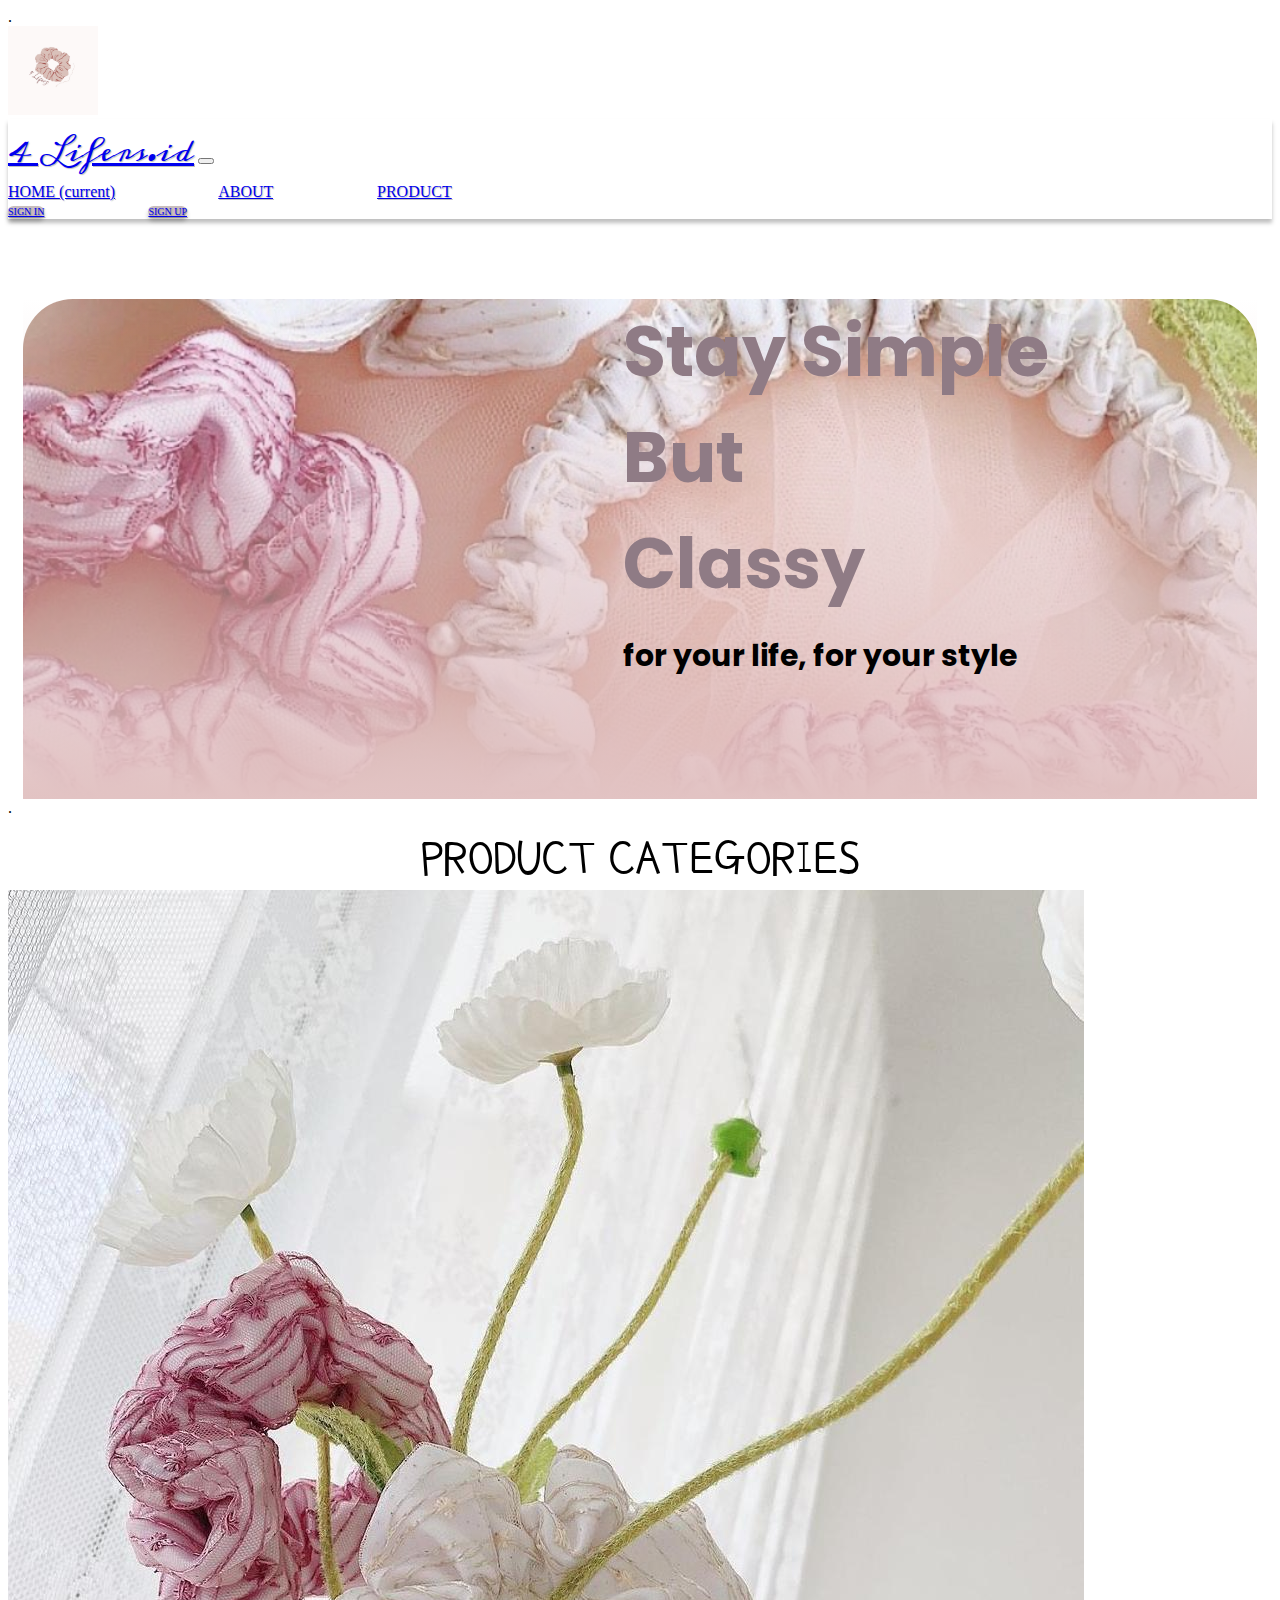
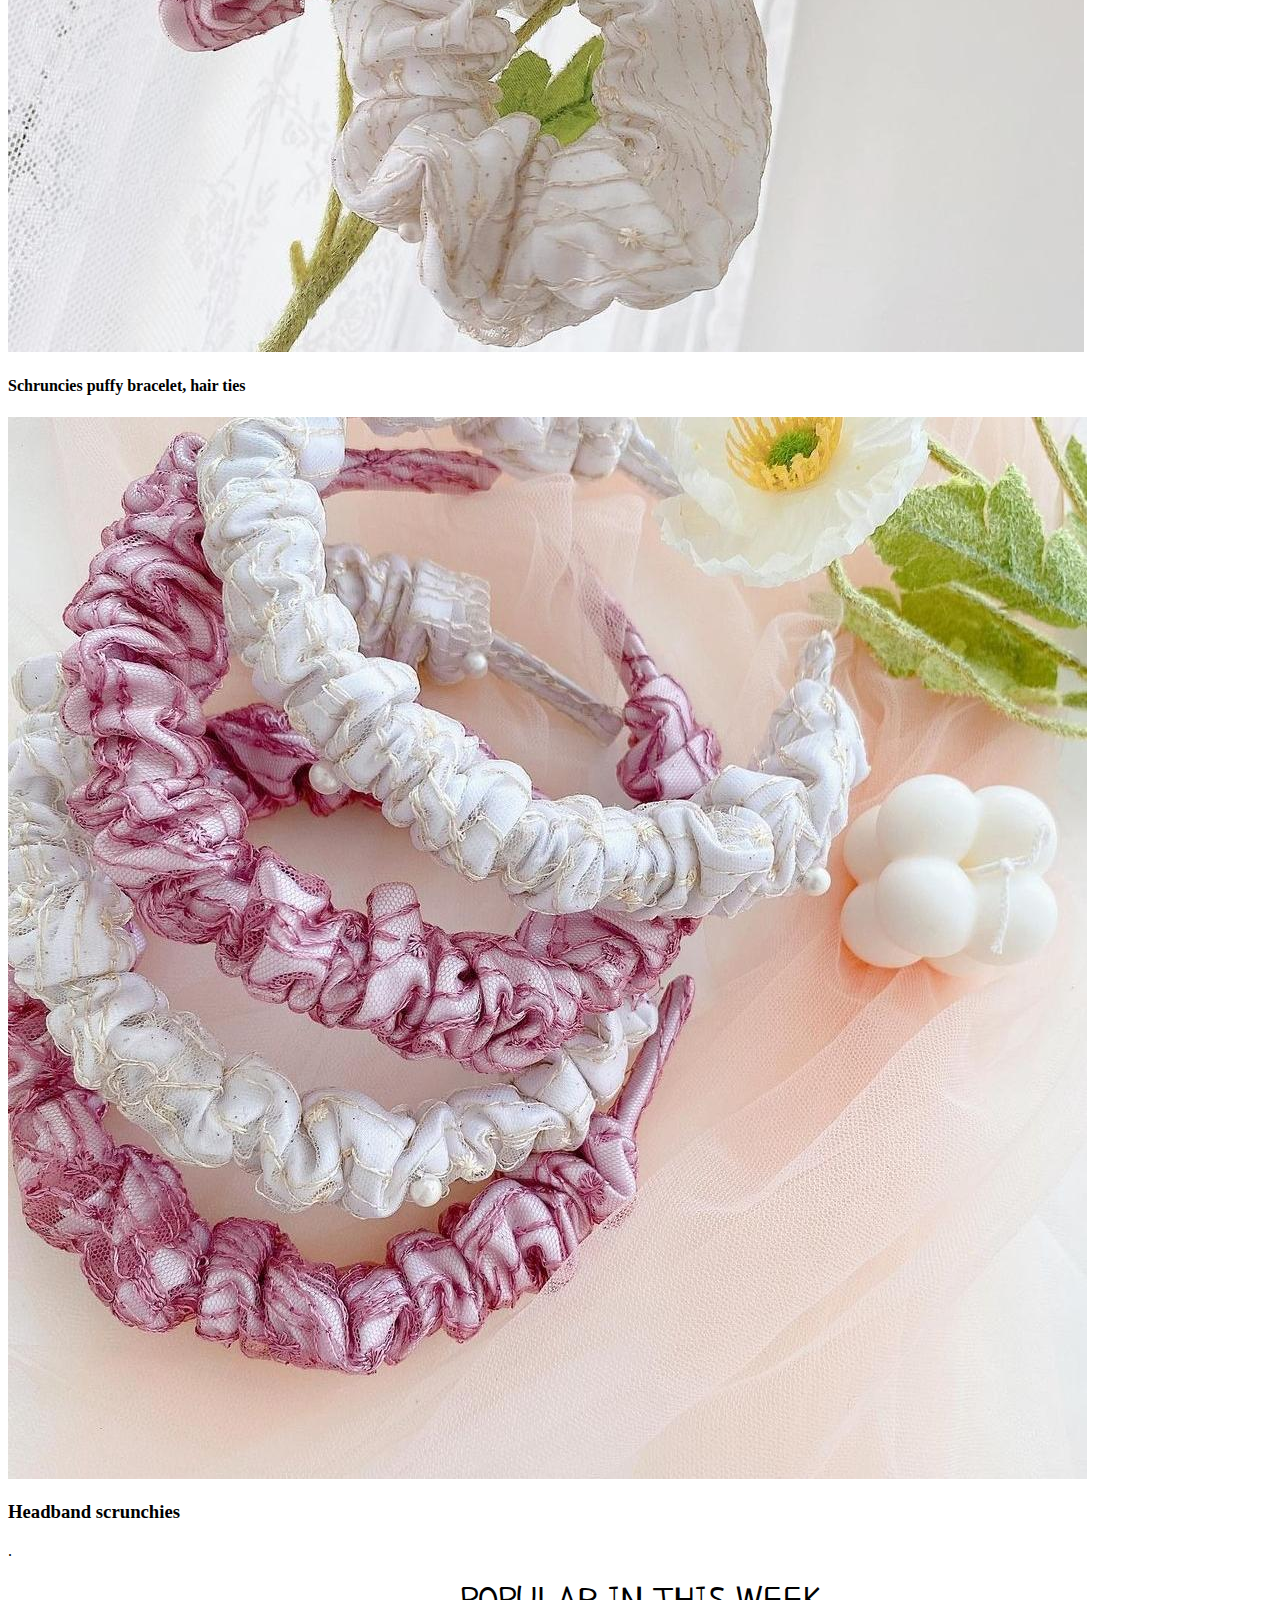
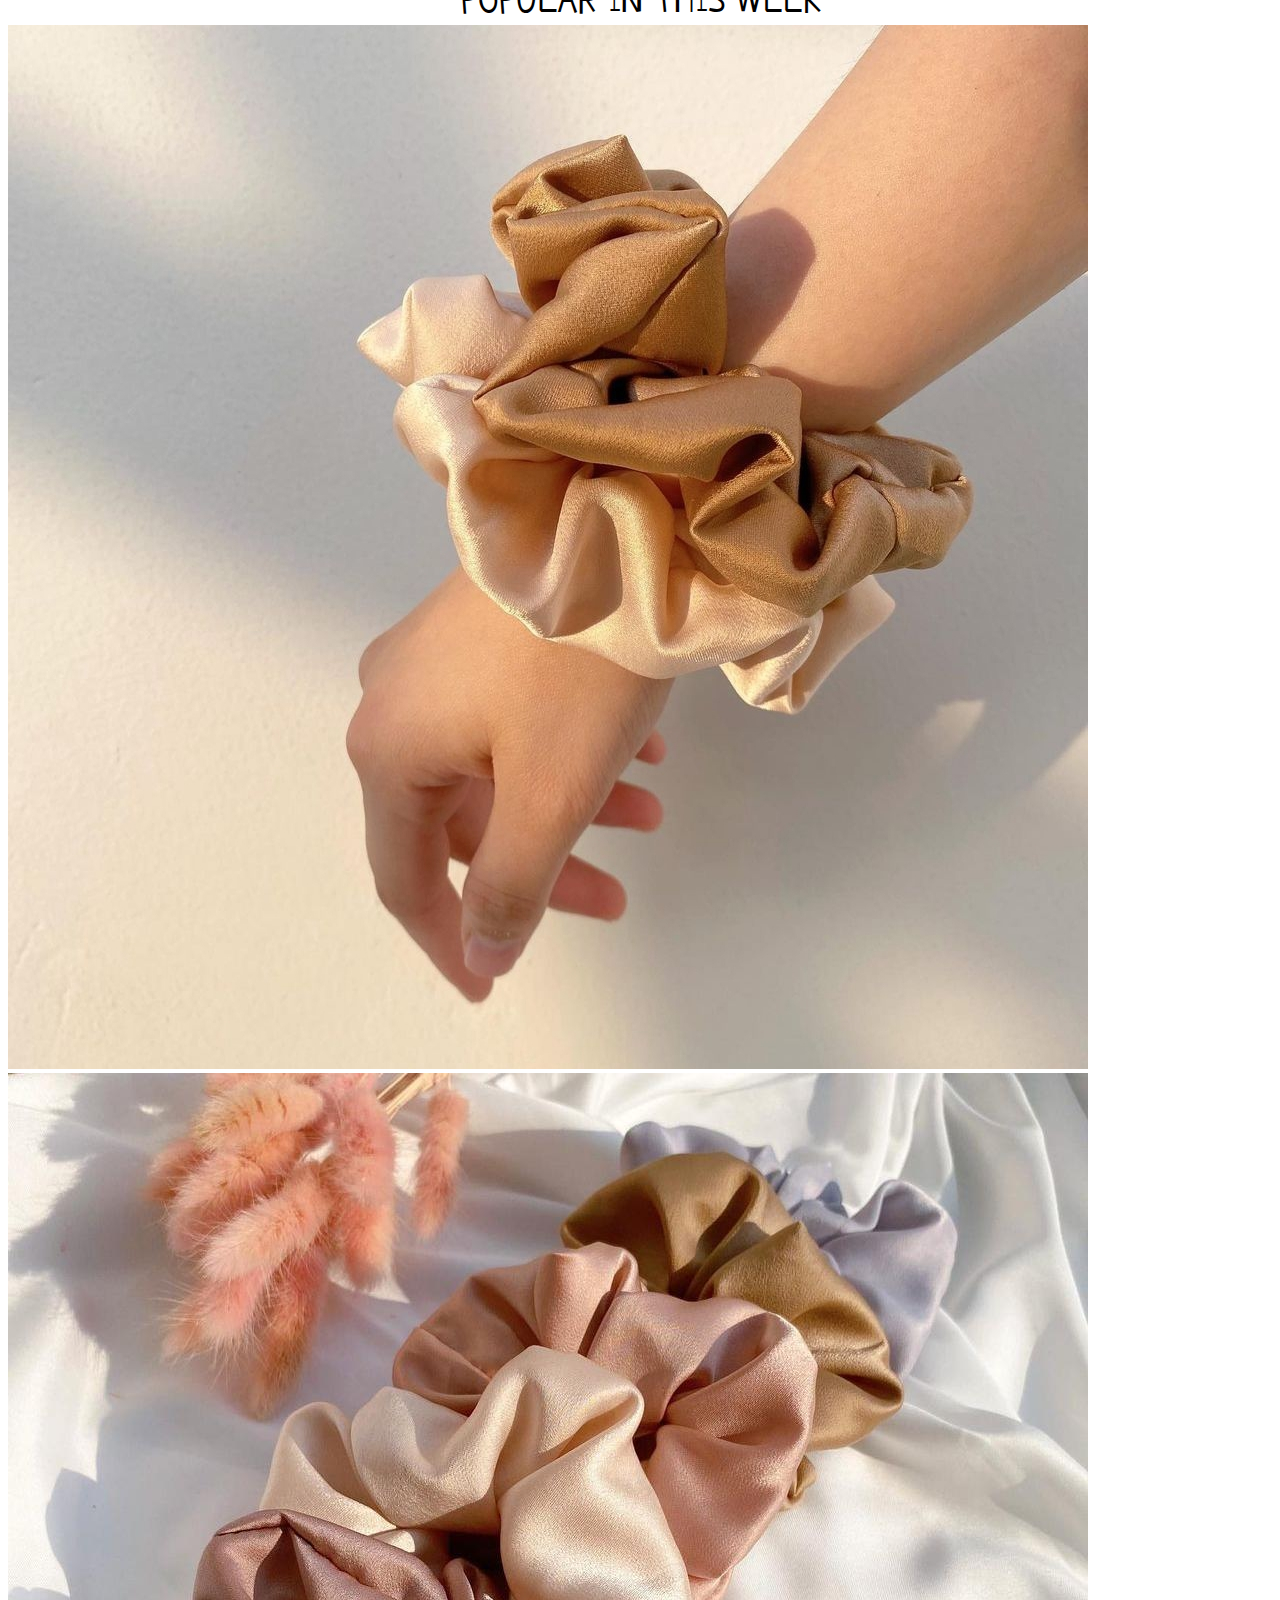
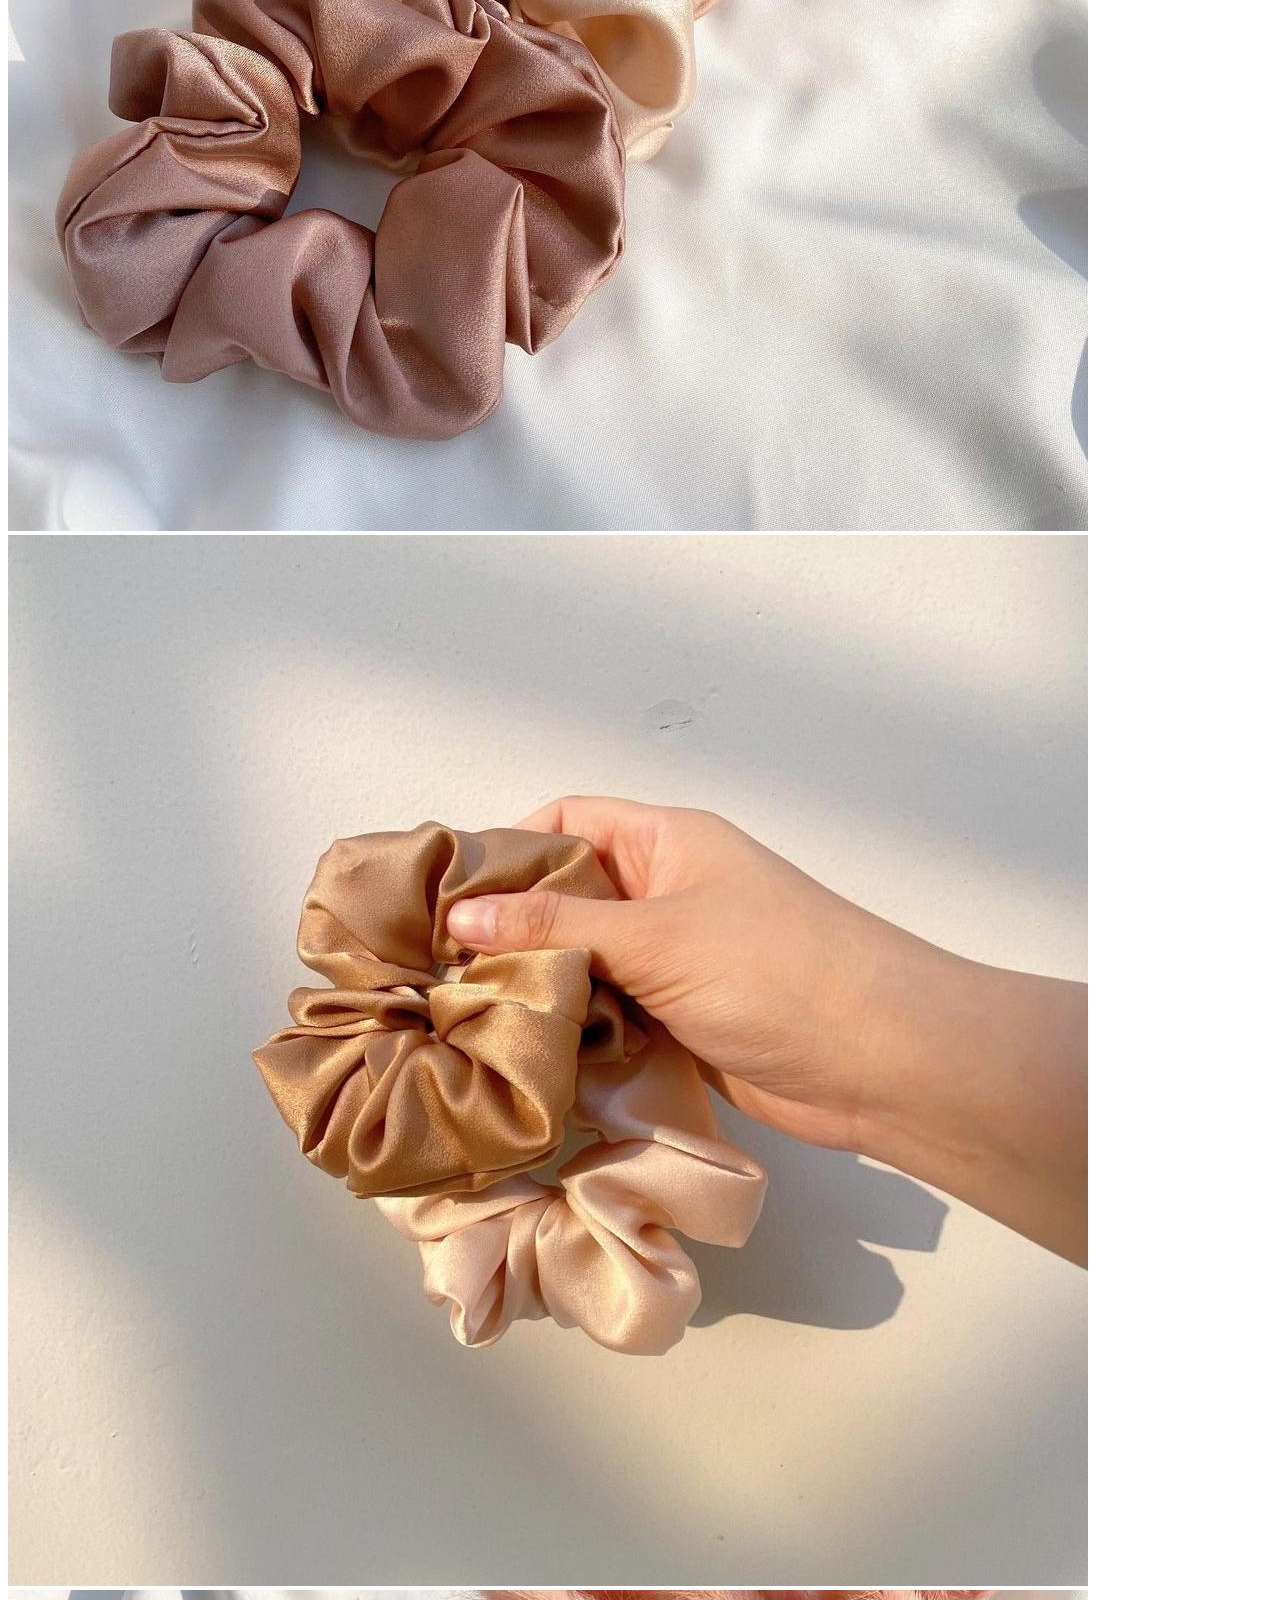
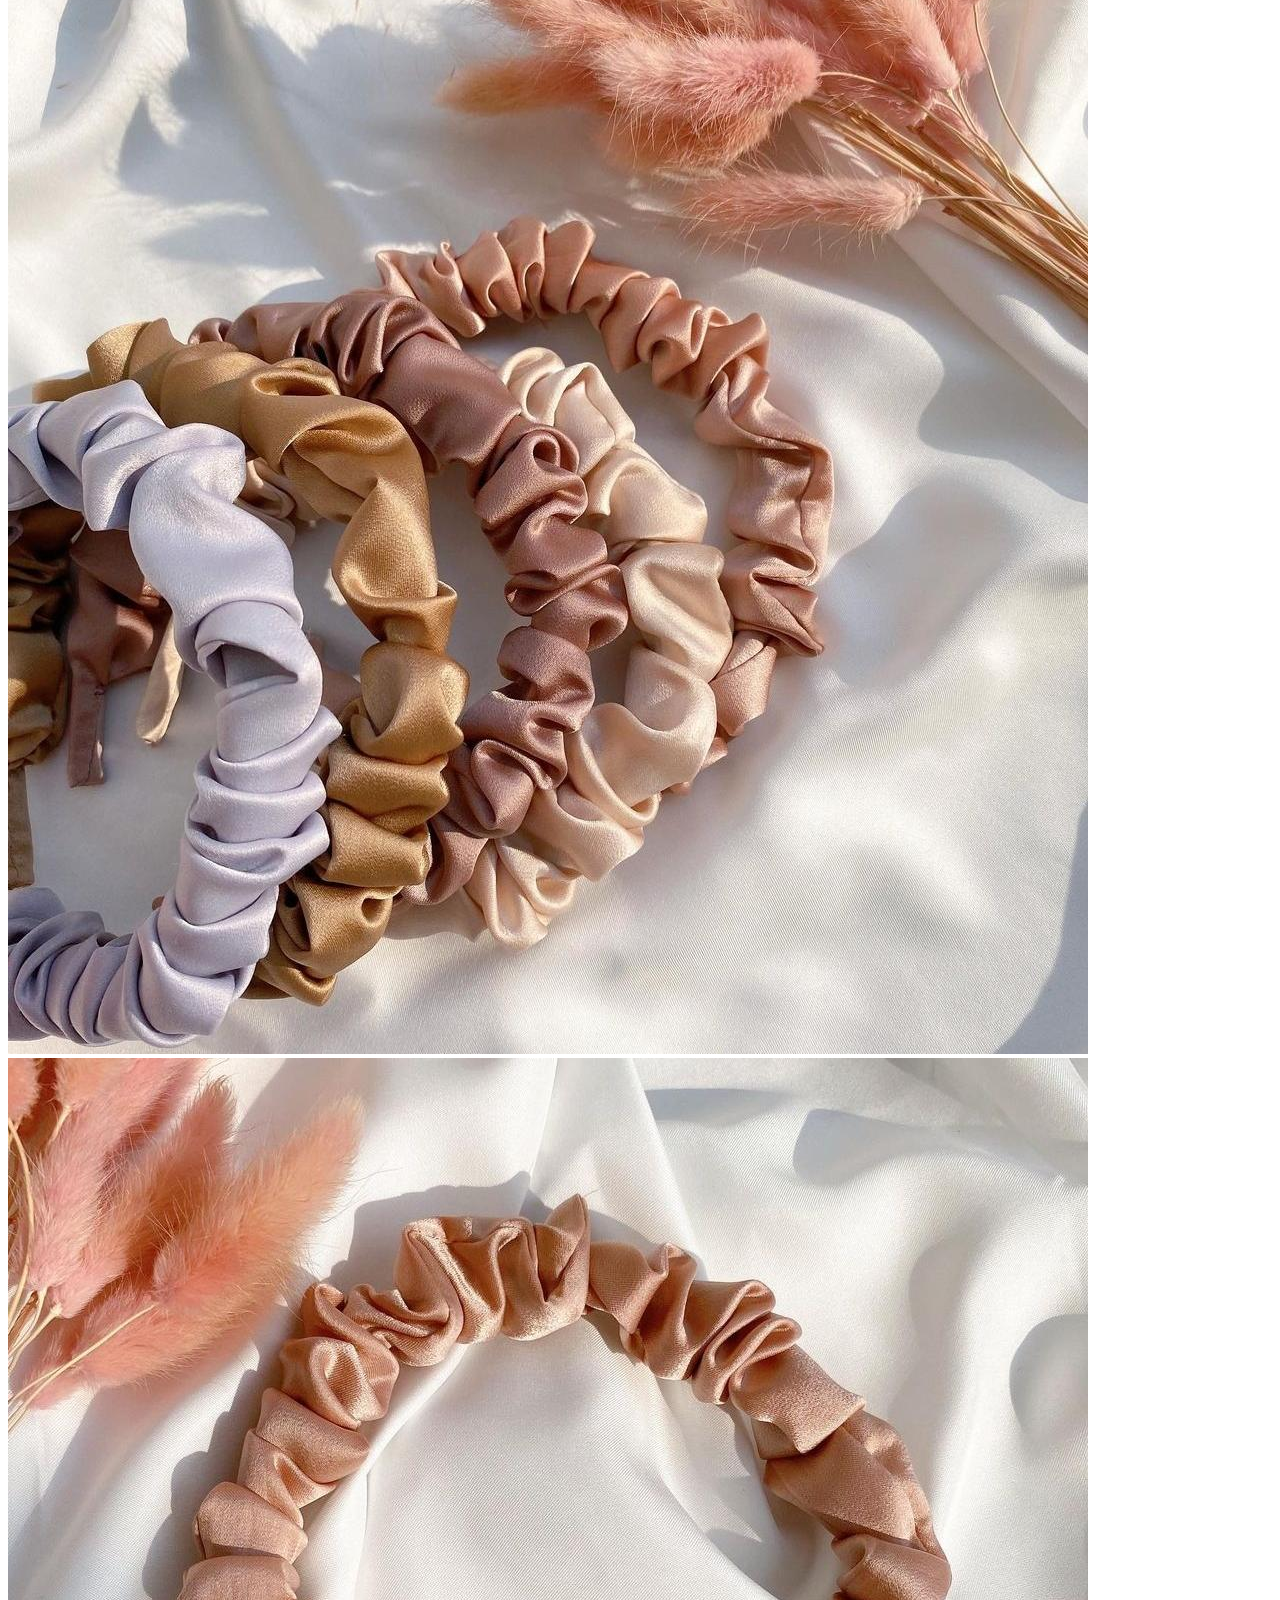
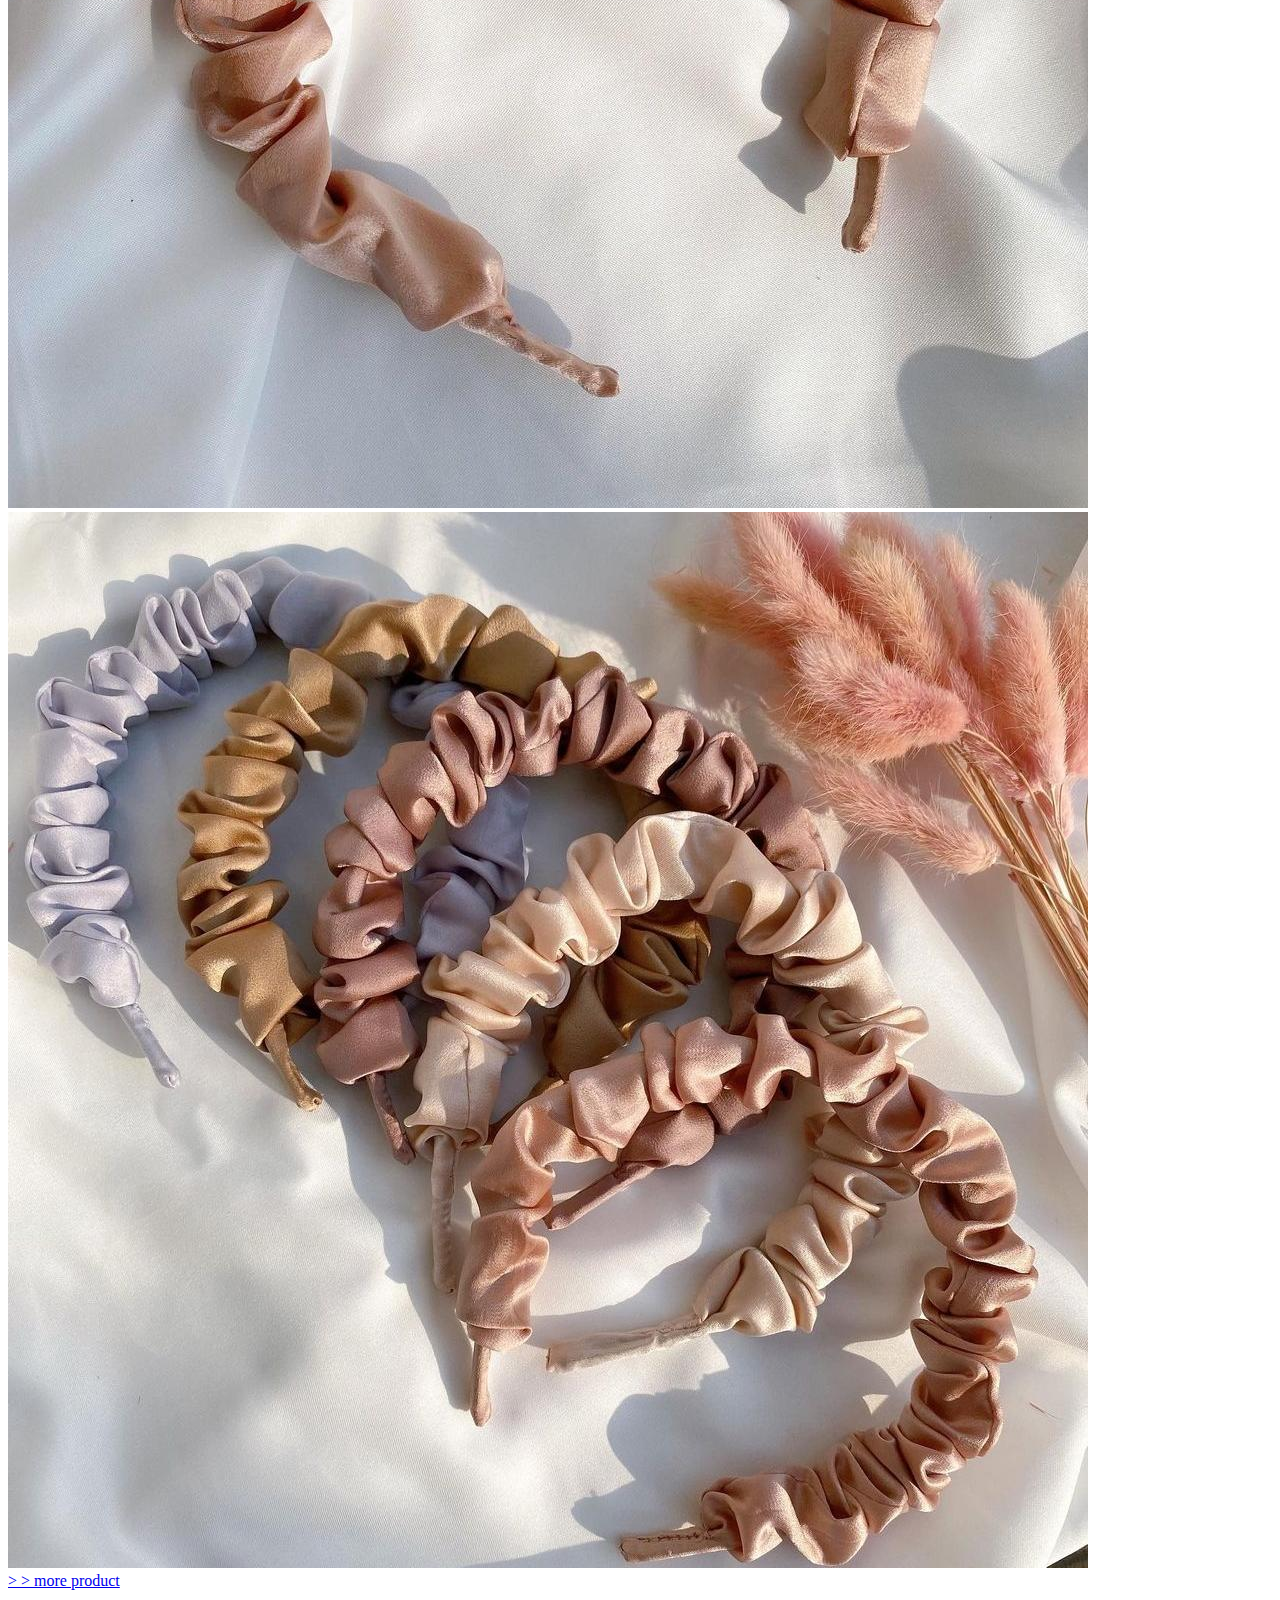
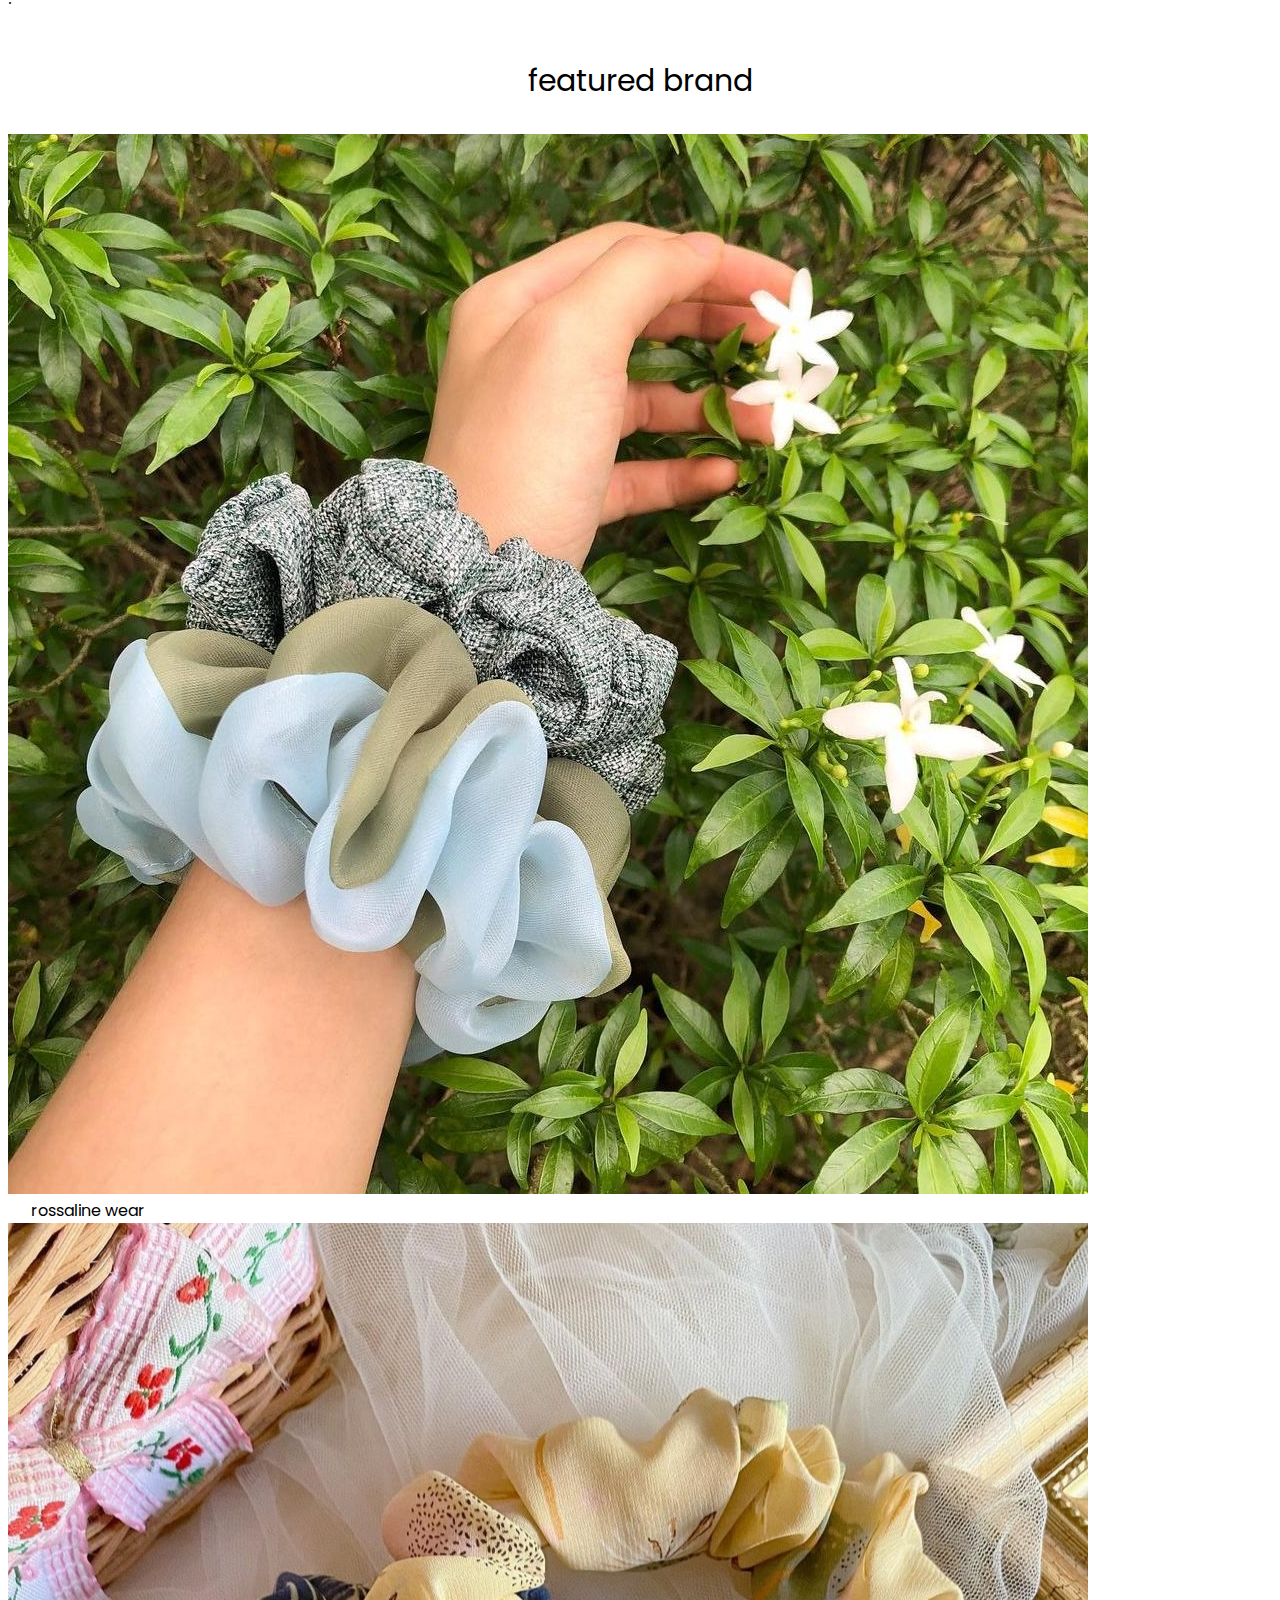
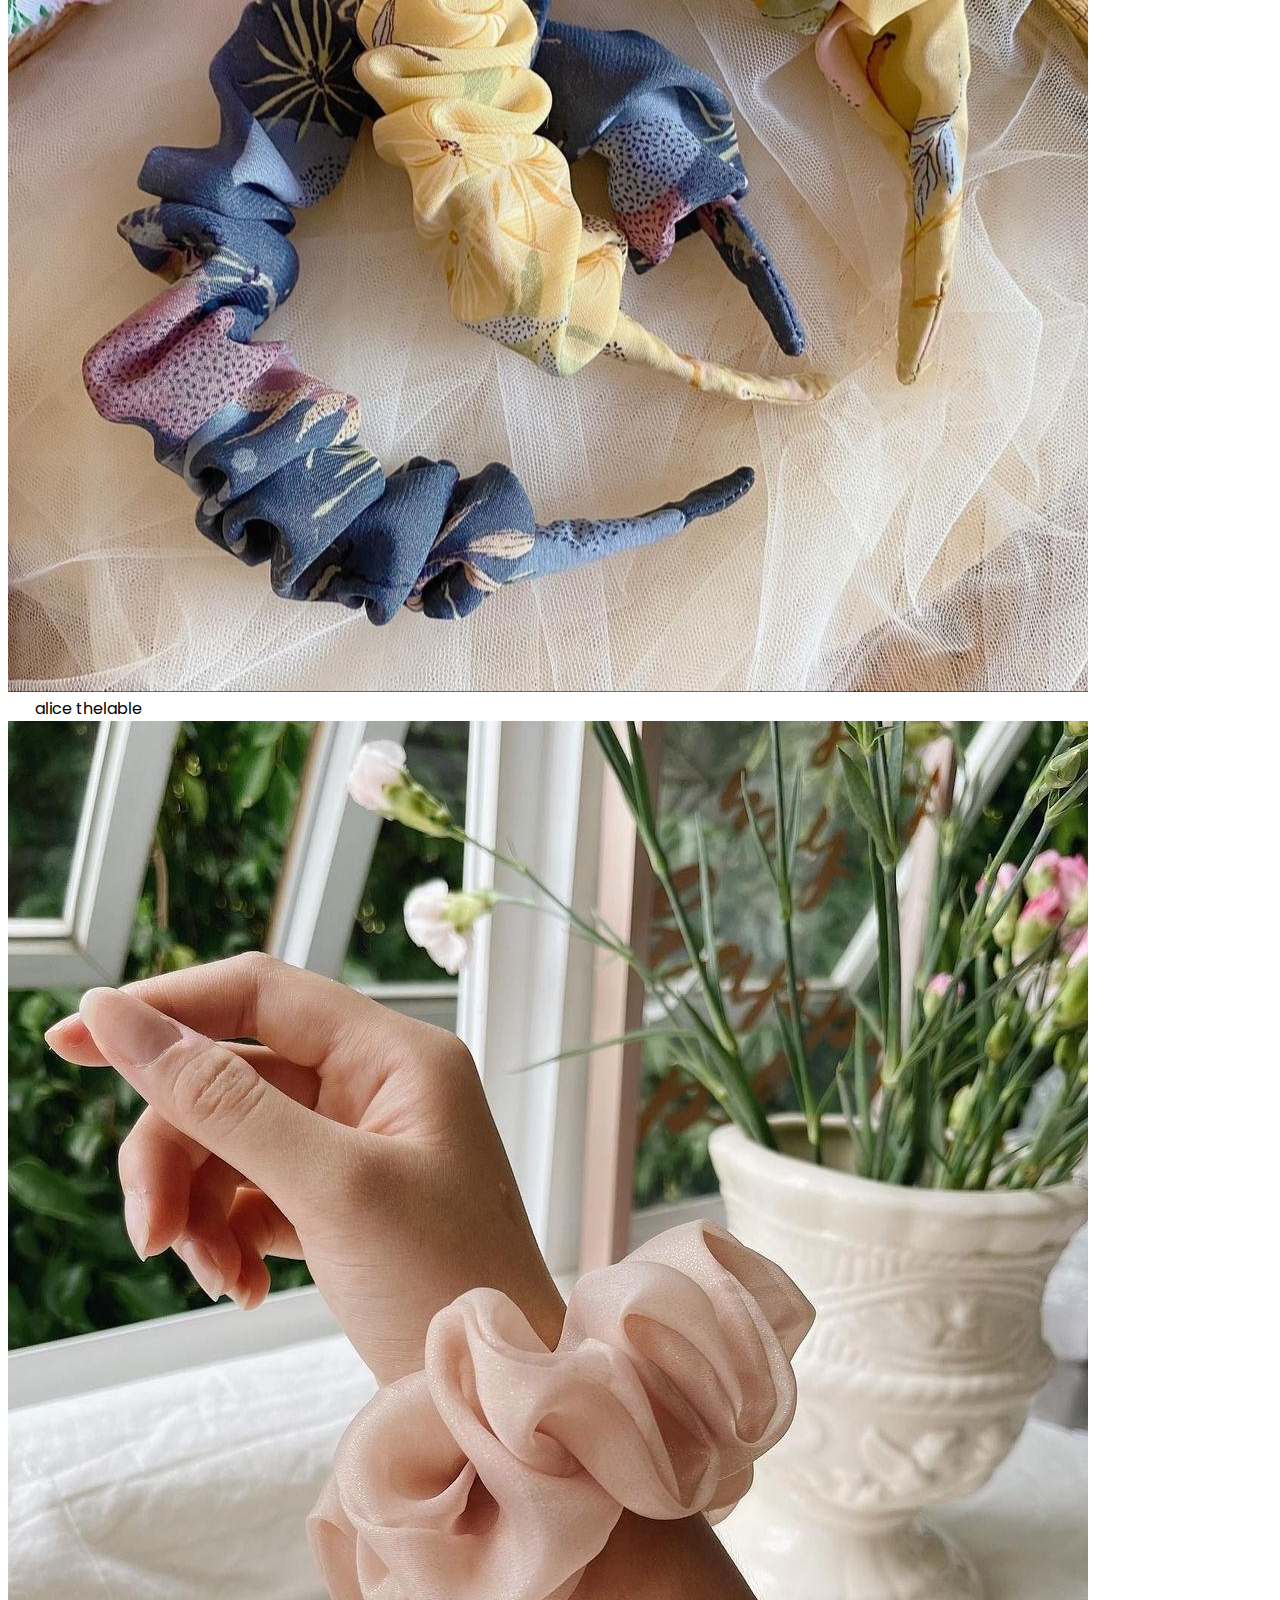
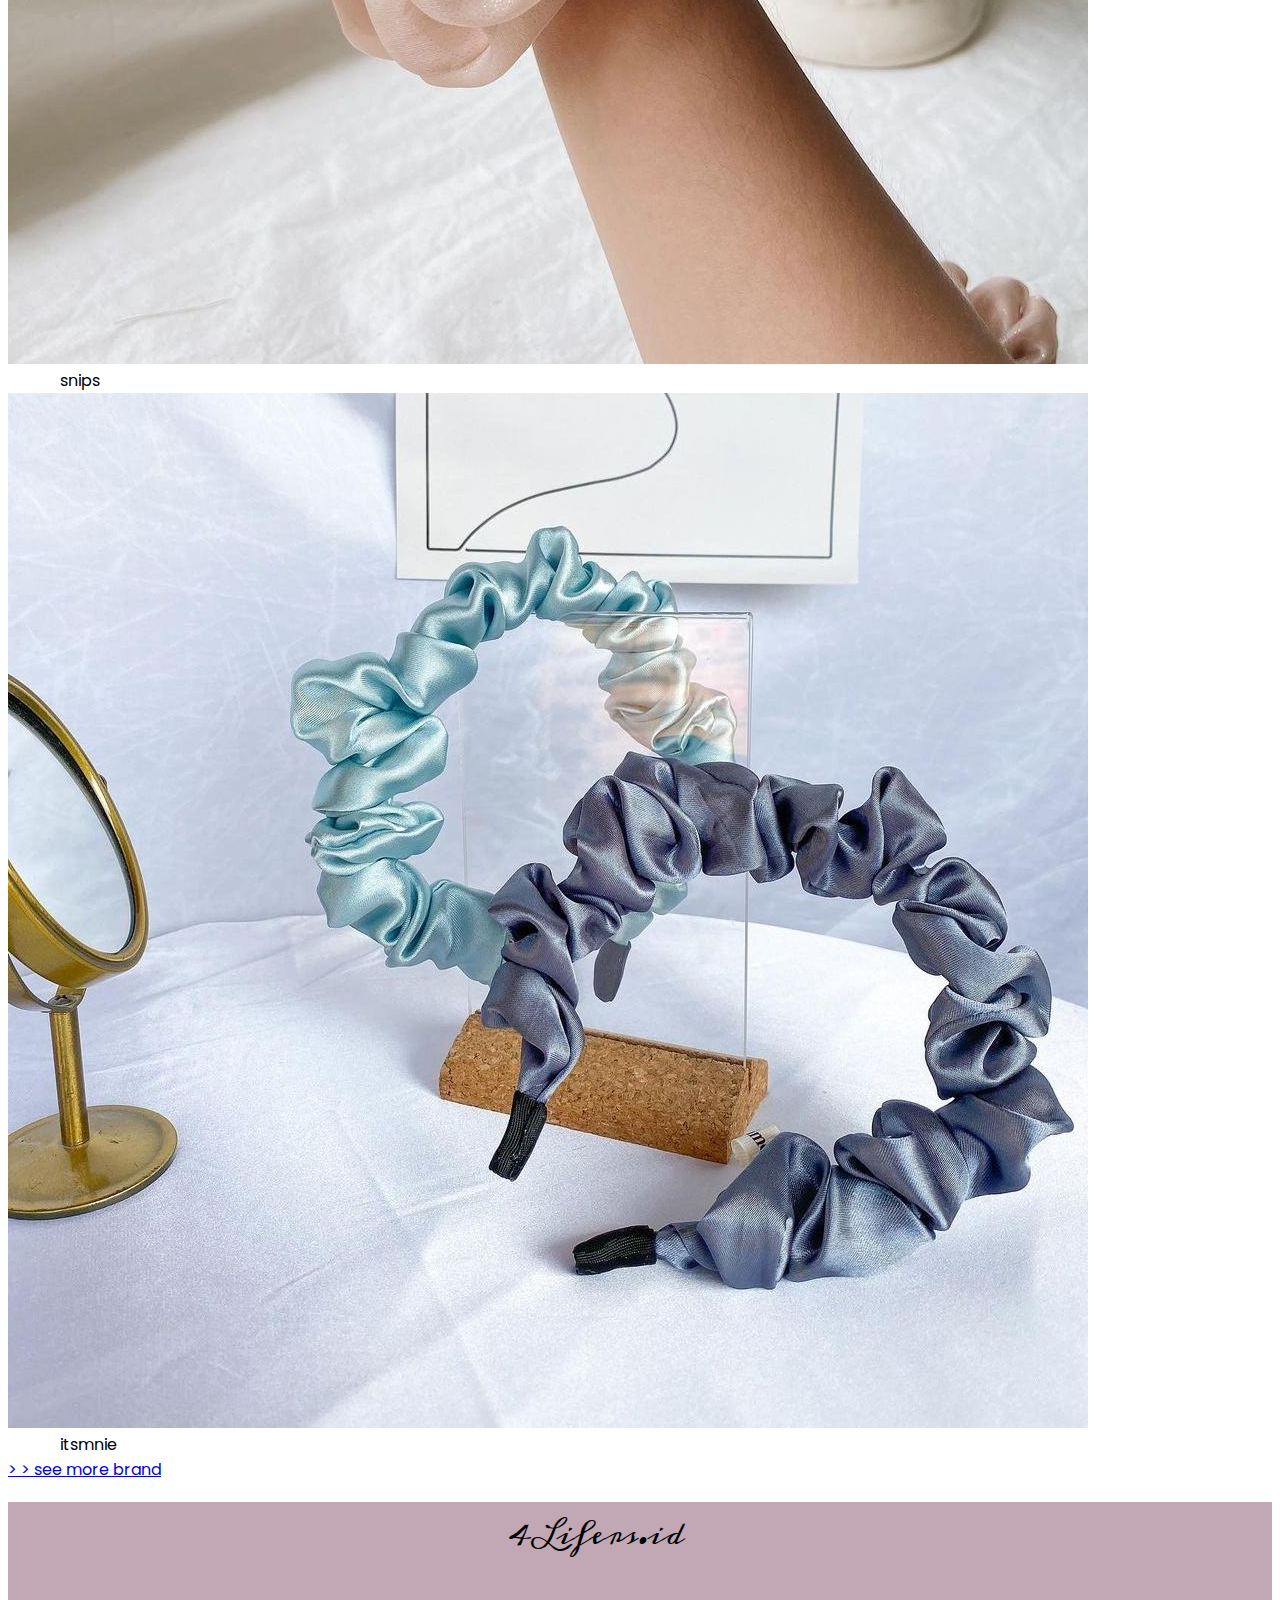
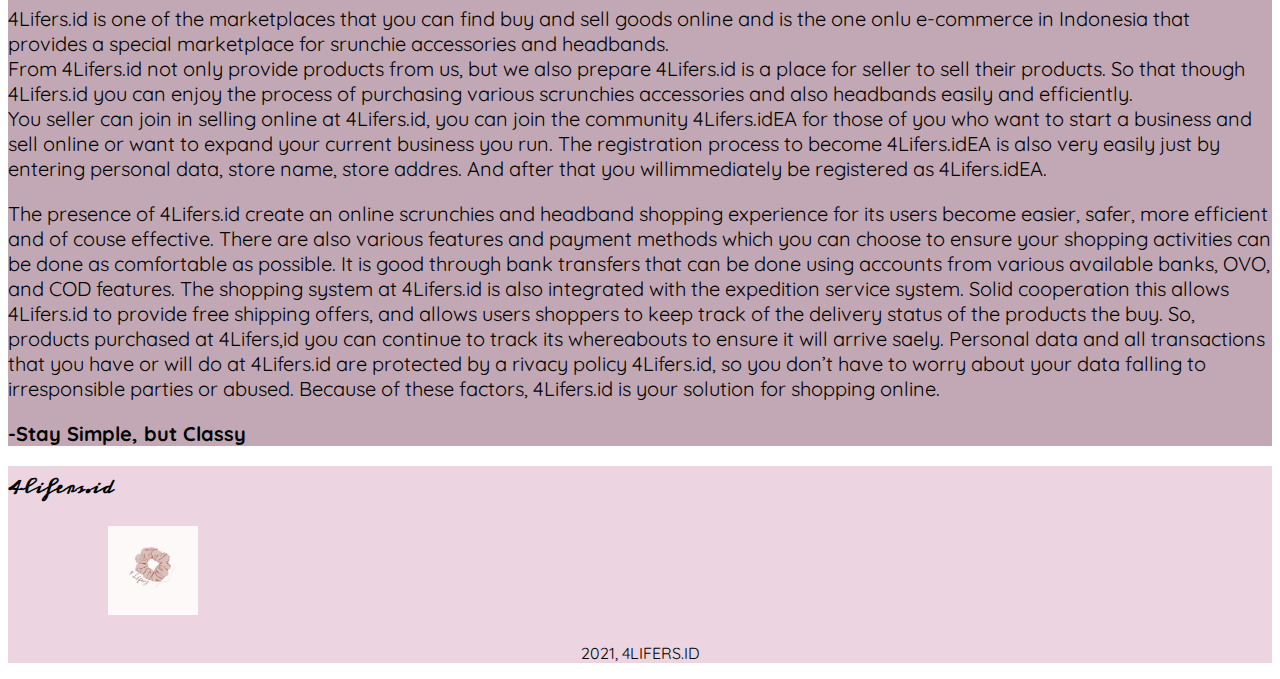
<file: index.html>
<!doctype html>
<html lang="en">
  <head>
    <!-- Required meta tags -->
    <meta charset="utf-8">
    <meta name="viewport" content="width=device-width, initial-scale=1, shrink-to-fit=no">

    <!-- Bootstrap CSS -->
    <link rel="stylesheet" href="https://cdn.jsdelivr.net/npm/bootstrap@4.6.1/dist/css/bootstrap.min.css" integrity="sha384-zCbKRCUGaJDkqS1kPbPd7TveP5iyJE0EjAuZQTgFLD2ylzuqKfdKlfG/eSrtxUkn" crossorigin="anonymous">
    
    <!--- Style CSS Ku -->
    <link rel="stylesheet" href="style.css">
    <link rel="shortcut icon" href="imgproject/logo1.jpeg" type="image/x-icon">

    <!-- My Fotns -->
    <link rel="preconnect" href="https://fonts.googleapis.com">
    <link rel="preconnect" href="https://fonts.gstatic.com" crossorigin>
    <link href="https://fonts.googleapis.com/css2?family=Meddon&display=swap" rel="stylesheet">
    <link href="https://fonts.googleapis.com/css2?family=Poppins:ital,wght@1,500&display=swap" rel="stylesheet">
    <link href="https://fonts.googleapis.com/css2?family=Poor+Story&display=swap" rel="stylesheet">
    <link href="https://fonts.googleapis.com/css2?family=Quicksand&display=swap" rel="stylesheet">

    <title> Home | 4Lifers.id  </title>
  </head>
  <body>
    
<div class="vstack vstack gap-2">
  <div class="bg-dark border">.</div>
</div>
     <img src="imgproject/logo.jpeg" width="90" alt="logo">
   
    <!-- nav Bar -->
    <nav class="navbar navbar-expand-lg navbar-light">
      <div class="container cont1">
        <a class="navbar-brand" href="#">4 Lifers.id</a>
        <button class="navbar-toggler" type="button" data-toggle="collapse" data-target="#navbarNavAltMarkup" aria-controls="navbarNavAltMarkup" aria-expanded="false" aria-label="Toggle navigation">
          <span class="navbar-toggler-icon"></span>
        </button>
          <div class="collapse navbar-collapse" id="navbarNavAltMarkup">
          <div class="navbar-nav ml-20">
            <a class="nav-link active" href="#">HOME <span class="sr-only">(current)</span></a>
            <a class="nav-link" href="about.html">ABOUT</a>
            <a class="nav-link" href="#"> PRODUCT </a>
          </div>
          <div class="navbar-nav2 ml-auto row">
            <a class="nav-link btn  tombol " href="#"> SIGN IN</a>
            <a class="nav-link btn  tombol " href="#"> SIGN UP</a>
          </div>
        </div>
      </div>
    </nav>


<!--  Akhir NavBar -->

<!-- Jumbotron -->

    <div class="jumbotron jumbotron-fluid">
      <div class="container">
        <h1 class="display-4">Stay Simple <br> But <br> Classy </h1>
        <p>
          <h1 class="display-3"> for your life, for your style </h1>
        </p>
      </div>
    </div>


<!-- Ahkir Jumbotron -->
<div class="vstack gap-2">
  <div class="bg-dark border">.</div>
</div>
<div class="product">
  </h1> PRODUCT CATEGORIES </h1>
</div>

<!-- Image Card -->
<div class="container">
  <div class="row justify-content-evenly">
    <div class="col-md-6 mb-3">
      <div class="card" style="width:30rem;">
        <img src="imgproject/schrunies.jpeg" class="card-img-top" alt="schruncies">
        <div class="card-body">
          <p class="card-text 1"> <h4> <b> Schruncies</b> puffy bracelet, hair ties </h4>  </p>
        </div>
      </div>
    </div>
    <div class="col-md-6 mb-3">
      <div class="card" style="width: 30rem;">
        <img src="imgproject/headband.jpeg" class="card-img-top" alt="headband">
        <div class="card-body">
          <p class="card-text 2"> <h3><b> Headband </b> scrunchies  </h3></p>
        </div>
      </div>
    </div>
  </div>
</div>

<!-- Akhir Image Card -->

<div class="vstack gap-2">
  <div class="bg-dark border">.</div>
</div>

<!-- Popular -->
<div class="popular">
  </h1> POPULAR IN THIS WEEK</h1>
</div>

<div class="container">
  <div class="row justify-content-center">
    <div class="col-md-4 mb-3">
      <div class="card" style="width:15rem;">
        <img src="imgproject/popular1.jpeg" class="card-img-top" alt="popular1">
        <div class="img">
        </div>
      </div>
    </div>
    <div class="col-md-4 mb-3">
      <div class="card" style="width: 20rem;">
        <img src="imgproject/popular2.jpeg" class="card-img-top" alt="popular2">
        <div class="img">
        </div>
      </div>
    </div>
    <div class="col-md-4 mb-3">
      <div class="card" style="width: 15rem;">
        <img src="imgproject/popular3.jpeg" class="card-img-top" alt="popular3">
        <div class="img">
        </div>
      </div>
    </div>
  </div>
</div>



<div class="container ">
  <div class="row justify-content-center">
    <div class="col-md-4 mb-3">
      <div class="card" style="width: 20rem;">
        <img src="imgproject/popular4.jpeg" class="card-img-top" alt="popular4">
        <div class="img">
        </div>
      </div>
    </div>
    <div class="col-md-4 mb-3">
      <div class="card" style="width: 20rem;">
        <img src="imgproject/popular5.jpeg" class="card-img-top" alt="popular5">
        <div class="img">
        </div>
      </div>
    </div>
    <div class="col-md-4 mb-3">
      <div class="card" style="width: 20rem;">
        <img src="imgproject/popular6.jpeg" class="card-img-top" alt="popular6">
        <div class="img">
        </div>
      </div>
      <div class="moreproduct">
        <a class="product-link" href="#"> > > more product </a>
      </div>
    </div>
  </div>
</div>
 

<div class="vstack gap-2">
  <div class="bg-dark border">.</div>
</div>


<div class="container ">
  <div class="featuredbrand"> featured brand </div>
  <div class="row justify-content-center">
    <div class="col-md-3 mb-3">
      <div class="card" style="width: 10rem;">
        <img src="imgproject/featurebrand1.jpeg" class="card-img-top" alt="featurebrand1">
        <div class="img imgi"> rossaline wear
        </div>
      </div>
    </div>
    <div class="col-md-3 mb-3">
      <div class="card" style="width: 10rem;">
        <img src="imgproject/featuredbrand2.jpeg" class="card-img-top" alt="featuredbrand2">
        <div class="img imgi"> alice thelable
        </div>
      </div>
    </div>
    <div class="col-md-3 mb-3">
      <div class="card" style="width: 9rem;">
        <img src="imgproject/featurebrand3.jpeg" class="card-img-top" alt="featurebrand3">
        <div class="img imgi"> snips
        </div>
      </div>
    </div>
    <div class="col-md-3 mb-3">
      <div class="card" style="width: 10rem;">
        <img src="imgproject/featurebrand4.jpeg" class="card-img-top" alt="featurebrand4">
        <div class="img imgi "> itsmnie
        </div>
      </div>
    </div>
    <div class="seemore">
      <a class="seemore-link" href="#"> > > see more brand </a>
      <p></p>
    </div>
  </div>
</div>

<!--  End Popular -->



<div class="banner">
  <div class="container ">
    <div class="row"> 
     <div class="lifers"> 4Lifers.id</div>
      <p> 4Lifers.id is one of the marketplaces that you can find buy and sell goods online and is the one onlu e-commerce in Indonesia that provides a special marketplace for srunchie accessories and headbands. 
          <br>From 4Lifers.id not only provide products from us, but we also prepare 4Lifers.id is a place for seller to sell their products. So that though 4Lifers.id you can enjoy the process of purchasing various scrunchies accessories and also headbands easily  and efficiently.
          <br> You seller can join in selling online at 4Lifers.id, you can join the community 4Lifers.idEA for those of you who want to start a business and sell online or want to expand your current business you run. The registration process to become 4Lifers.idEA is also very easily just by entering personal data, store name, store addres.  And after that you willimmediately be registered as 4Lifers.idEA.
          
            <p> The presence of 4Lifers.id create an online scrunchies and headband shopping experience for its users become easier, safer, more efficient and of couse effective. There are also various features and payment methods which you can choose to ensure your shopping activities can be done as comfortable as possible. It is good through bank transfers that can be done using accounts from various available banks, OVO, and COD features. The shopping system at 4Lifers.id is also integrated with the expedition service system. Solid cooperation this allows 4Lifers.id to provide free shipping offers, and allows users shoppers to keep track of the delivery status of the products the buy. So, products purchased at 4Lifers,id you can continue to track its whereabouts to ensure it will arrive saely. 
            Personal data and all transactions that you have or will do at 4Lifers.id are protected by a rivacy policy 4Lifers.id, so you don’t have to worry about your data falling to irresponsible  parties or abused. Because of these factors, 4Lifers.id is your solution for shopping online. </p>
             </p>
          <p><b> -Stay Simple, but Classy </b> </p>
        </div> 
      </div>
    </div>
  </div>
</div>
 

<div class="footer">
  <div class="container">
    <div class="row">
      
        <h3> 4lifers.id</h3>
        <p></p>
    </div>
  </div>
  <div class="logo">
    <img src="imgproject/logo.jpeg" width="90" alt="logo">
  </div>
  <div class="END">
    <p> 2021, 4LIFERS.ID</p>
  </div>
</div>











    <!-- Option 1: jQuery and Bootstrap Bundle (includes Popper) -->
    <script src="https://cdn.jsdelivr.net/npm/jquery@3.5.1/dist/jquery.slim.min.js" integrity="sha384-DfXdz2htPH0lsSSs5nCTpuj/zy4C+OGpamoFVy38MVBnE+IbbVYUew+OrCXaRkfj" crossorigin="anonymous"></script>
    <script src="https://cdn.jsdelivr.net/npm/bootstrap@4.6.1/dist/js/bootstrap.bundle.min.js" integrity="sha384-fQybjgWLrvvRgtW6bFlB7jaZrFsaBXjsOMm/tB9LTS58ONXgqbR9W8oWht/amnpF" crossorigin="anonymous"></script>

   
  </body>
</html>
</file>
<file: style.css>
/* Navbar */
.navbar {
    position:relative;
    z-index:1;
}

.cont1{
    margin-top:0px;
    background: #FFFFFF;
    box-shadow: 0px 4px 4px rgba(0, 0, 0, 0.25);
    text-shadow: 1px 1px 1px rgba(0, 0, 0, 0.25);
}
.navbar-brand{
    font-family: 'Meddon';
    font-size:30px;
}



/* Jumbotron */
.jumbotron {
    background-image:url(imgproject/BG.jpeg);
    background-size: cover;
    background-attachment: fixed;
    height: 500px;
    border-radius: 50px;
    margin-top:20px;
    margin-left:15px;
    margin-right:15px;
    position:relative;
}
.jumbotron .container{
    z-index: 1;
    position: relative;
}

.jumbotron::after {
    content:'';
    display:block;
    width: 100%;
    height: 100%;
    background-image:linear-gradient(to top,rgb(226, 195, 195),rgba(255, 255, 255, 0));
    position: absolute;
    bottom: 0;
}

.jumbotron .display-4 {
    font-family: 'Poppins';
    font-size: 70px;
    color: #8F7B85;
    margin-left:600px;
    margin-top:80px;
    margin-bottom:10px;
    text-shadow:1px 1px 1px 1px rgba(0, 0, 0,8)
}
.jumbotron .display-3 {
    font-family: 'Poppins';
    font-size:30px;
    margin-top:10px;
    margin-left:600px;
  
}

.top1 {
    image-resolution:inherit;
}

.product {
    font-family:'poor story';
    text-align:center;
    font-size :50px;
    margin-top : 10px;
}
.popular {
    font-family:'poor story';
    text-align:center;
    font-size :40px;
    margin-top : 15px;
}

.banner {
    font-family:'Quicksand';
    font-size:20px;
    background-color: #c2a8b5;
}

.lifers {
    font-family:'Meddon';
    margin-left:500px;
    margin-top:20px;
    margin-bottom:40px;
    font-size:30px;
}

.featuredbrand{
    font-family:'Poppins';
    text-align:center;
    font-size:30px;
    margin-top:50px;
    margin-bottom:30px;
}

.imgi{
    font-family: 'poppins';
    text-align:center;
}
.moreproduct-link{
    font-family:'poppins';
    text-align:center;
    margin-top:20px;
    margin-bottom:40px;

}
.seemore-link{
    font-family:'poppins';
    text-align:center;
    margin-top:20px;
    margin-bottom:40px;
}
.footer{
    margin-top:20px;
    font-family:'Meddon';
    background-color:#ecd5e1;
}
.logo{
    margin-top:center;
    margin-left:100px;
}
.END{
    text-align:center;
    font-family:'Quicksand';
}
.payment{
    text-align:left;
}

/* Utility */
.tombol {
    background-color: hsl(0, 9%, 76%);
    text-transform: uppercase;
    font-size: 10px;
    border-radius :10px;
    background: #C8BDBD;
    box-shadow: 0px 4px 4px rgba(0, 0, 0, 0.25);
}

/* DESKTOP VERSION */
@media (min-width: 992px) { 
    .nav-link{
        text-transform:normal;
        margin-right: 100px;
    }
    .banner,.lifers{
        text-transform:normal;

    }

}


/*jumbotron*/

.jumbotronn{
    background-color: rgb(230, 207, 207);
    height:400px;
}

.jumbotronn .display-4 {
    font-size: 72px;
    text-align: start;
    margin-top: 10px;
    font-family: 'Poppins', sans-serif;
    font-weight: 500;
}
.jumbotronn .display-4 span{
    font-weight: bold;
}
.jumbotronn .display-p{
    font-size: 24px;
    color:#090909;
    margin-top:20px;
    font-family: 'Poppins', sans-serif;
    text-align: center;
}

/*info panel*/

.info-panel{
    background-color:rgb(255, 255, 255);
    margin-top: -100px;
    padding: 30px;
}
.info-panel h1{
    font-size: 48px;
    font-family: 'Libre Franklin', sans-serif;
    font-weight: 600;
    font-style: normal;
    line-height: 72px;
    margin-top:10px;
}
.info-panel h4{
    font-size: 20px;
    text-align: center;
    margin-top: 150px;
}
.info-panel p{
    font-size: 18px;
}
.info-panel img{
    position: absolute;
    width: 24px;
    height: 24px;
    left: calc(50% - 24px/2);
    top: calc(50% - 24px/2);
}
.production{
    border-color: red;
}

/*founder*/

.testimoni h1{
    font-size: 48px;
    font-family: 'Libre Franklin', sans-serif;
    font-weight: 600;
    font-style: normal;
    line-height: 72px;
    margin-left:10px;

}
.testimoni{
    background:rgb(128, 79, 79);
    text-align:center;
    
}
.cont0{
    background:rgb(212, 192, 200);
  margin-top:30px;
  margin-bottom:20px;
  margin:center;

}
</file>
